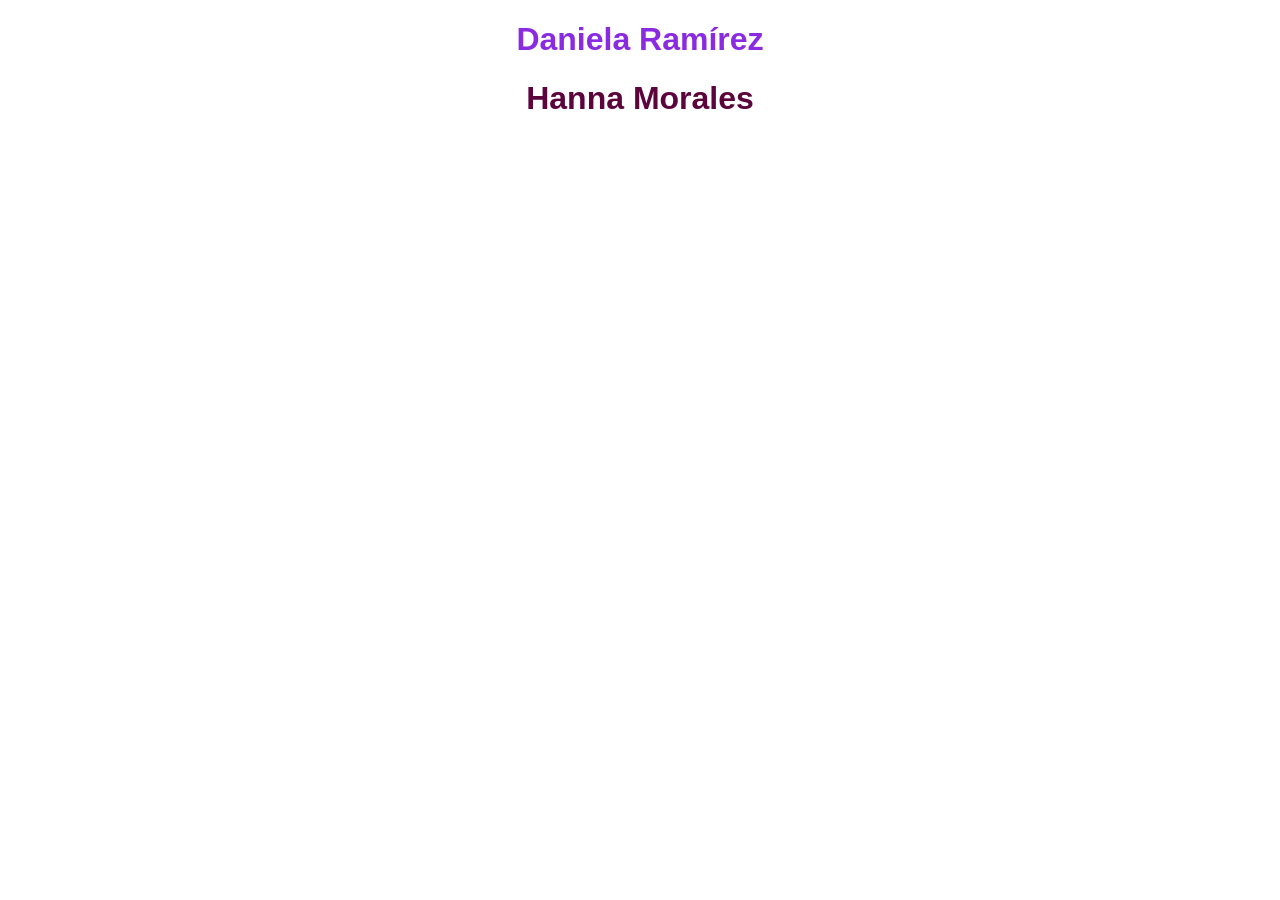
<file: index.html>
<!DOCTYPE html>
<html lang="es">
<head>
    <meta charset="UTF-8">
    <meta name="viewport" content="width=device-width, initial-scale=1.0">
    <title>Landing Page</title>
    <link rel="stylesheet" href="css/style.css">
</head>
<!doctype html>

  <body>

        <h1 id="Dan_Name">
            Daniela Ramírez

        </h1>
<h1 id="hanna_name">
    Hanna Morales
</h1>
   
  </body>
</html>
</file>
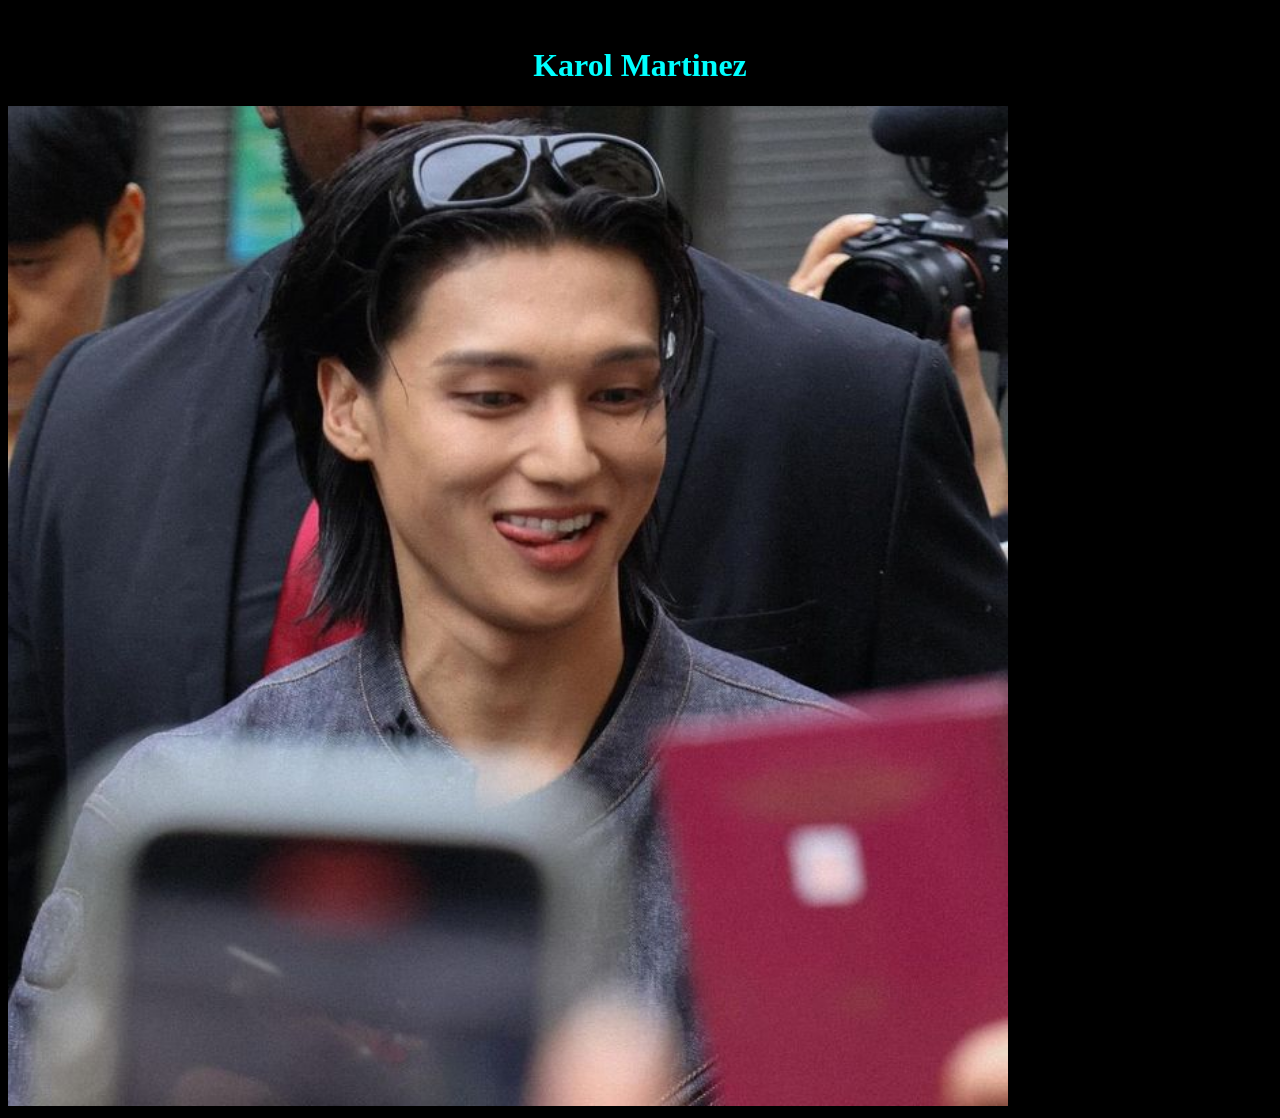
<file: Karol/index.html>
<!DOCTYPE html>
<html lang="en">
<head>
    <meta charset="UTF-8">
    <meta name="viewport" content="width=device-width, initial-scale=1.0">
    <title>Karol</title>
    <link rel="stylesheet" href="css.css">k
</head>
<body class="fondo">
    
    <H1 class="karol">Karol Martinez</H1>

    <img src="woo.jpg" alt="mi novio" height="1000">

</body>
</html>
</file>
<file: css/style.css>
#hanna_name {
    font-family: Verdana, Geneva, Tahoma, sans-serif;
    font-weight: bold;
    color: #5c053d;
    text-align: center;
}
#Dan_Name{
    text-align: center;
    color: blueviolet;
    font-family: Arial, Helvetica, sans-serif;
    font-weight: bold;
    
        }
</file>
<file: Karol/css.css>
.fondo{
    background-color: black;
}

.karol{
    text-align: center;
    color: aqua;
}
</file>
